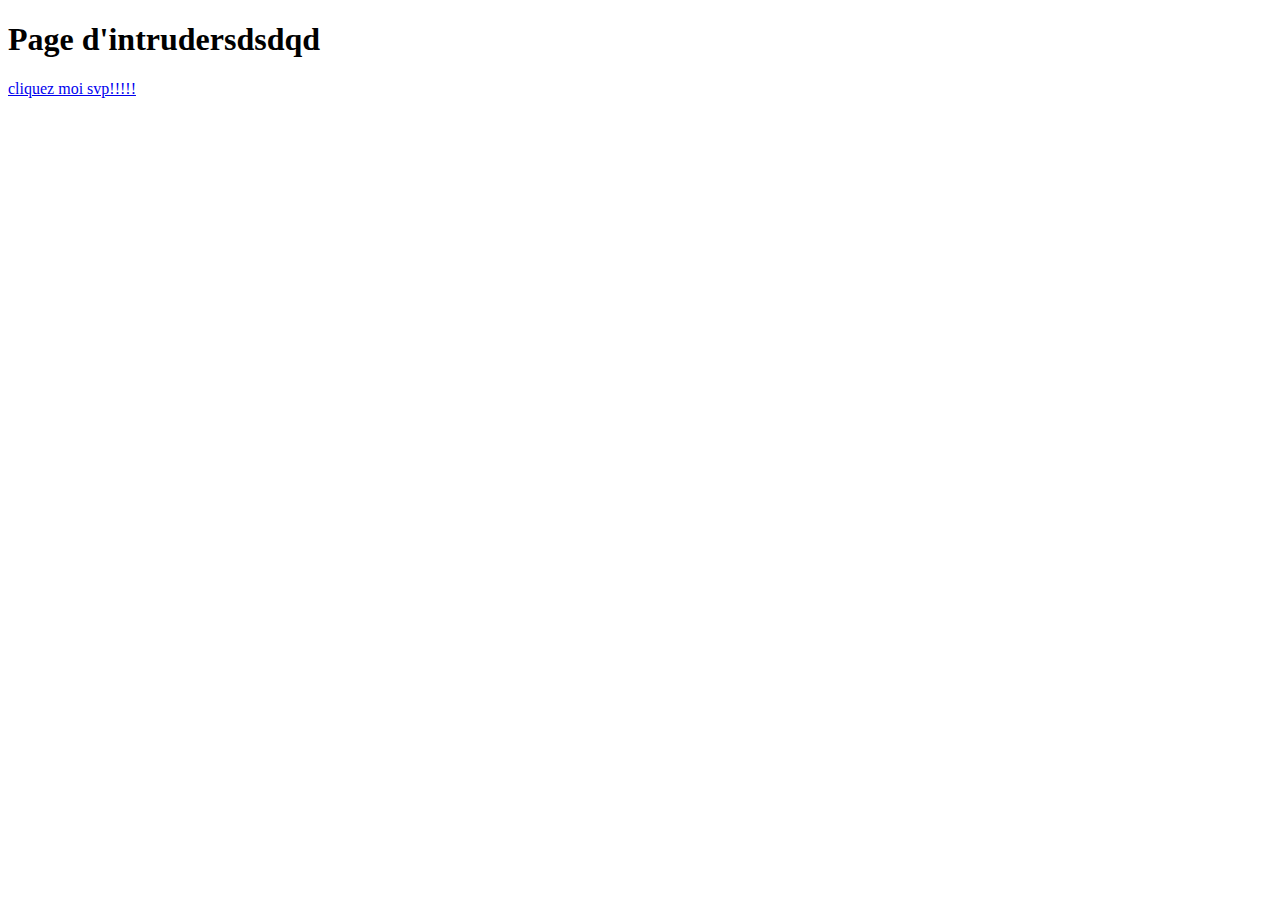
<file: index.html>
<!DOCTYPE html>
<html lang="en">
<head>
    <meta charset="UTF-8">
    <meta name="viewport" content="width=device-width, initial-scale=1.0">
    <title>Index</title>
</head>
<body>
    <h1>Page d'intrudersdsdqd</h1>
    <p><a href="link.html">cliquez moi svp!!!!!</a></p>
    
</html>
</file>
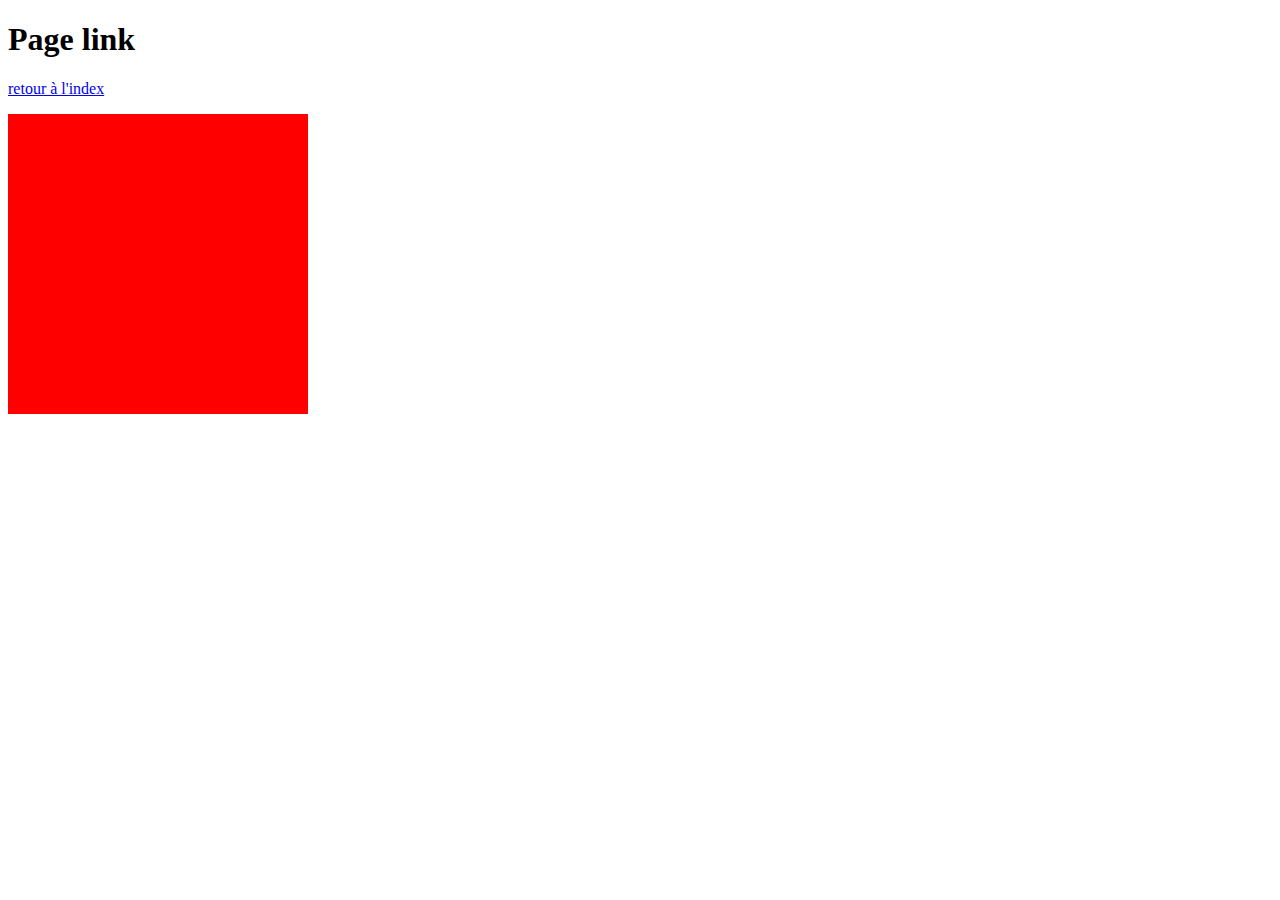
<file: link.html>
<!DOCTYPE html>
<html lang="en">
<head>
    <meta charset="UTF-8">
    <meta name="viewport" content="width=device-width, initial-scale=1.0">
    <link rel="stylesheet" href="style.css">
    <title>link</title>
</head>
<body>
    <h1>Page link</h1>
    <p><a href="index.html">retour à l'index</a></p>
    <div class="carre"></div>
</body>
</html>
</file>
<file: style.css>
.carre {
    background-color: red;
    width: 300px;
    height: 300px;
}
</file>
